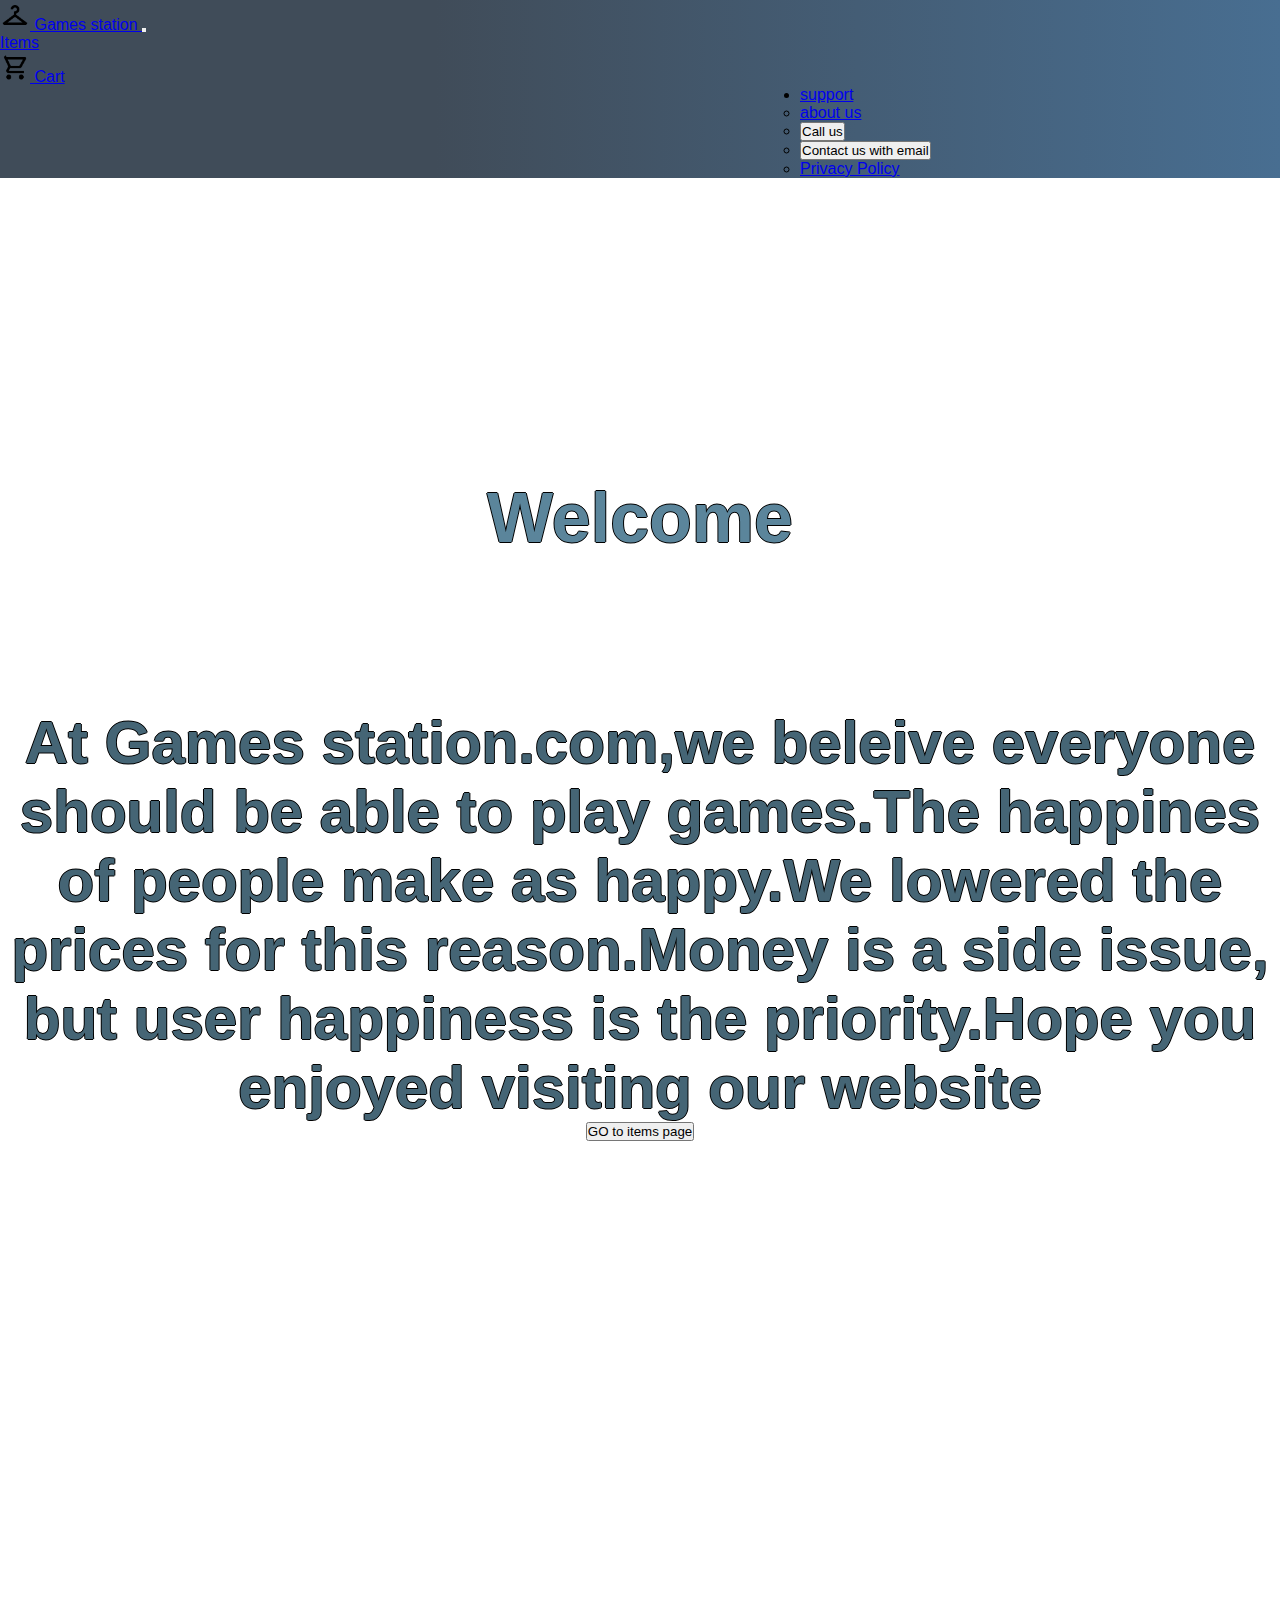
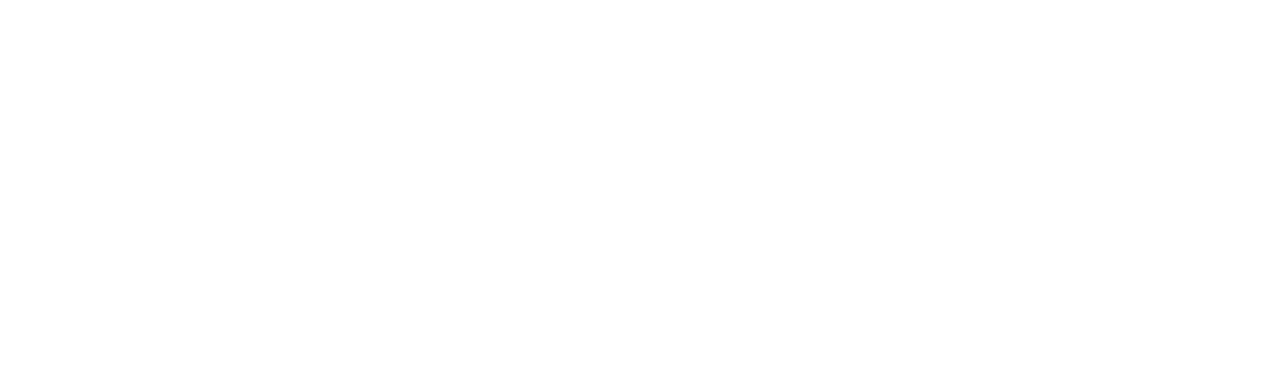
<file: aboutUs.html>
<!DOCTYPE html>
<html>
<head>
    <title>About us page </title>
    <link href="https://cdn.jsdelivr.net/npm/bootstrap@5.1.3/dist/css/bootstrap.min.css" rel="stylesheet" integrity="sha384-1BmE4kWBq78iYhFldvKuhfTAU6auU8tT94WrHftjDbrCEXSU1oBoqyl2QvZ6jIW3" crossorigin="anonymous">
    <link rel="stylesheet" href="./assets/css/style.css">
    <link rel="icon" type="image/x-icon" href="./assets/fonts/outline_sports_esports_black_24dp.png">
  </head>
<body>
    <!-- navbar --><!-- navbar --><!-- navbar --><!-- navbar --><!-- navbar --><!-- navbar --><!-- navbar --><!-- navbar -->
    <nav class="navbar navbar-expand-lg navbar-dark  sticky-top" style="background:  linear-gradient(90deg, rgba(64,76,89,1) 34%, rgba(72,110,145,1) 100%);;">

        <div class="container-fluid">
          <a class="navbar-brand" href="./index.html"> 
            <img src="./assets/images2/icons/outline_checkroom_black_24dp.png" alt="Favicon" height="24"  class="d-inline-block align-text-top myFavicon">
            Games station </a>
          <button class="navbar-toggler" type="button" data-bs-toggle="collapse" data-bs-target="#navbarSupportedContent" aria-controls="navbarSupportedContent" aria-expanded="false" aria-label="Toggle navigation">
            <span class="navbar-toggler-icon"></span>
          </button>
          <div class="collapse navbar-collapse" id="navbarSupportedContent">
            <ul class="navbar-nav me-auto mb-2 mb-lg-0">
              
              
                  <li class="nav-item">
                  <a class="nav-link" href="./items.html" target="_blank"> Items</a>
                  </li>
                  <li class="nav-item">
                    <a class="nav-link" href="./cart.html" target="_blank"> 
                      <img src="./assets/fonts/outline_shopping_cart_black_24dp.png" alt="cart" height="24"  class="d-inline-block align-text-top myFavicon">
                      Cart</a>
                  </li>

                  <li class="nav-item dropdown paddinnn">
                  <a class="nav-link dropdown-toggle" href="#" id="navbarDropdown" role="button" data-bs-toggle="dropdown" aria-expanded="false">
                  support
                  </a>
                  <ul class="dropdown-menu" aria-labelledby="navbarDropdown">
                  <li><a class="dropdown-item" href="#">about us</a></li>
                  <li> <button class="dropdown-item"> Call us</button></li>
                  <li>    <a href="mailto:aoosa.riverMi@outlook.com?subject= mail title&body=" target="_blank"> 
                    <button class="dropdown-item"> Contact us with email</button></a>
                  </li>
                  <li><a class="dropdown-item" href="./PrivcyPolicy.html">Privacy Policy</a></li>
                </ul>
                  </li>
            
                  </ul>
                       
                 
</div>
</div>
</nav>    

<div class="aboutuscon">

<div class="myImga"></div>
<h1 class="aboutUsH"> Welcome</h1>
<h4 class="aboutusHHHH"> At Games station.com,we beleive everyone should be able to play games.The happines of people make as happy.We lowered the prices for this reason.Money is a side issue, but user happiness is the priority.Hope you enjoyed visiting our website</h4>

<a href="./items.html"><button> GO to items page </button></a>
</div>

    <!-- JavaScript Bundle with Popper -->
    <script src="https://cdn.jsdelivr.net/npm/bootstrap@5.1.3/dist/js/bootstrap.bundle.min.js" integrity="sha384-ka7Sk0Gln4gmtz2MlQnikT1wXgYsOg+OMhuP+IlRH9sENBO0LRn5q+8nbTov4+1p" crossorigin="anonymous"></script>
</body>
</html>
</file>
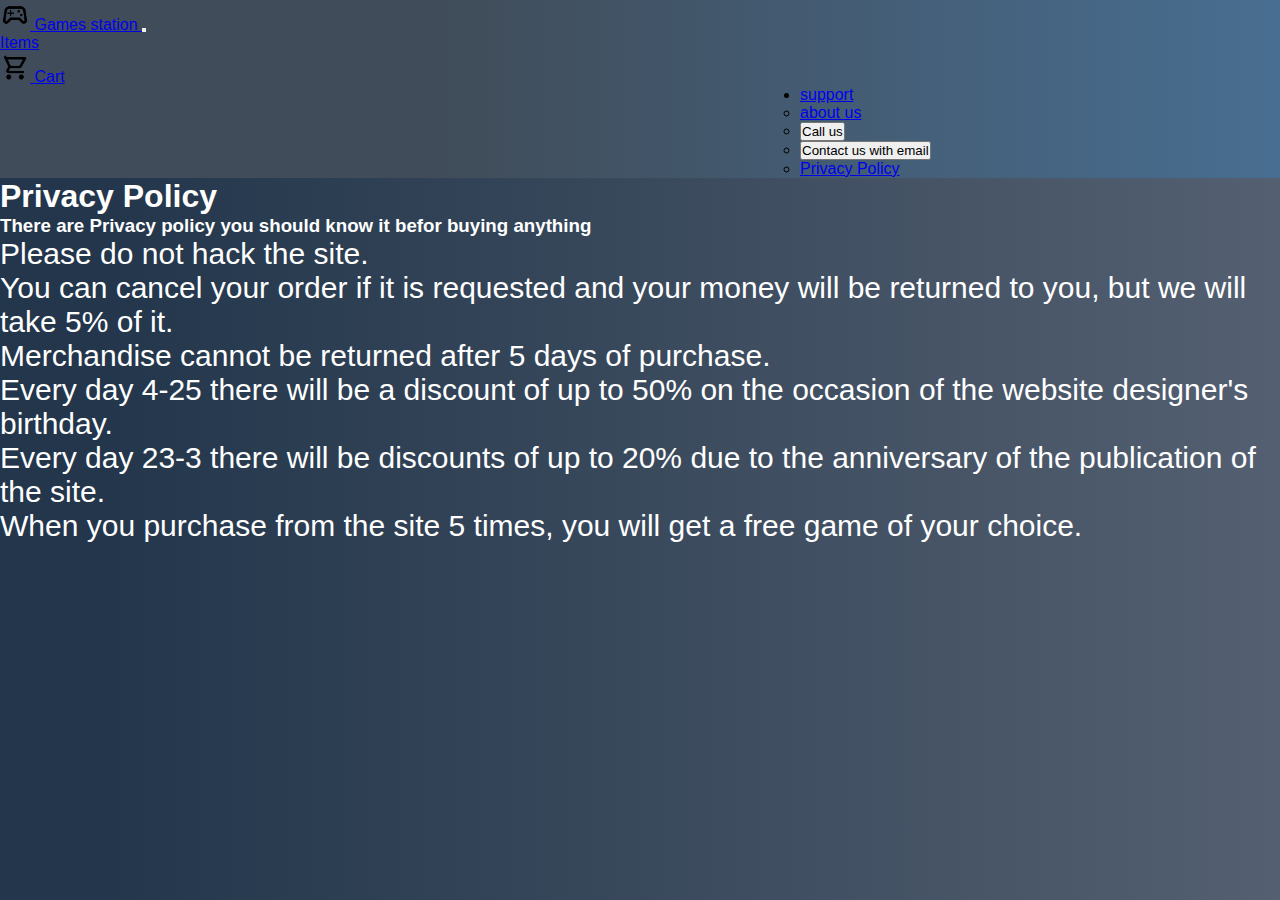
<file: PrivcyPolicy.html>
<!DOCTYPE html>
<html>
<head>
    <title>Privacy policy page</title>
    <link rel="icon" type="image/x-icon" href="https://fonts.google.com/icons?icon.query=controller">
    <title>Games station</title>
    <!-- CSS only -->
<link href="https://cdn.jsdelivr.net/npm/bootstrap@5.1.3/dist/css/bootstrap.min.css" rel="stylesheet" integrity="sha384-1BmE4kWBq78iYhFldvKuhfTAU6auU8tT94WrHftjDbrCEXSU1oBoqyl2QvZ6jIW3" crossorigin="anonymous">
<link href="https://fonts.googleapis.com/icon?family=Material+Icons"
      rel="stylesheet">
<link rel="stylesheet" href="./assets/css/style.css">
<link rel="icon" type="image/x-icon" href="./assets/fonts/outline_sports_esports_black_24dp.png">

<style>
  body{
    height: 92vh;
    width: 100%;
    margin-top: 0;
    background: linear-gradient(90deg, rgba(35,54,75,1) 8%, rgba(84,96,113,1) 100%);
  }
</style>
</head>



<body>
   <!-- navbar --><!-- navbar --><!-- navbar --><!-- navbar --><!-- navbar --><!-- navbar --><!-- navbar --><!-- navbar -->
   <nav class="navbar navbar-expand-lg navbar-dark  sticky-top" style="background:  linear-gradient(90deg, rgba(64,76,89,1) 34%, rgba(72,110,145,1) 100%);;">
    <div class="container-fluid">
      <a class="navbar-brand" href="./index.html"> 
        <img src="./assets/fonts/outline_sports_esports_black_24dp.png" alt="Favicon" height="24"  class="d-inline-block align-text-top myFavicon">
        Games station </a>
      <button class="navbar-toggler" type="button" data-bs-toggle="collapse" data-bs-target="#navbarSupportedContent" aria-controls="navbarSupportedContent" aria-expanded="false" aria-label="Toggle navigation">
        <span class="navbar-toggler-icon"></span>   
      </button>
      <div class="collapse navbar-collapse" id="navbarSupportedContent">
        <ul class="navbar-nav me-auto mb-2 mb-lg-0">
         
              <li class="nav-item abcde">
              <a class="nav-link" href="./items.html" target="_blank"> Items</a>
              </li>
              <li class="nav-item">
                <a class="nav-link" href="./cart.html" target="_blank"> 
                  <img src="./assets/fonts/outline_shopping_cart_black_24dp.png" alt="cart" height="24"  class="d-inline-block align-text-top myFavicon">
                  Cart</a>
              </li>

              <li class="nav-item dropdown abcde paddinnn">
                <a class="nav-link dropdown-toggle" href="#" id="navbarDropdown" role="button" data-bs-toggle="dropdown" aria-expanded="false">
                support
                </a>
                <ul class="dropdown-menu" aria-labelledby="navbarDropdown">
                <li><a class="dropdown-item" href="./aboutUs.html" target="_blank">about us</a></li>

                <li><a href="tel:50440400"></a> 
                  <button class="dropdown-item"> Call us</button></li>
                <li> 
                  <a href="mailto:aoosa.riverMi@outlook.com?subject= mail title&body=" target="_blank"> 
                  <button class="dropdown-item"> Contact us with email</button></a>
                </li>
                <li><a class="dropdown-item" href="./PrivcyPolicy.html">Privacy Policy</a></li>
                </ul>
                </li>           
                
                </ul>


</div>
</div>
</nav>    







<h1 style="color: white;" > Privacy Policy</h1>
<p></p>
<h3 style="color: white;"> There are Privacy policy you should know it befor buying anything</h3>
<p></p>
<p></p>
<p></p>
<ul style="color: white; font-size: 30px;">
  <li>
    Please do not hack the site.
  </li>
<p></p>
  <li>You can cancel your order if it is requested and your money will be returned to you, but we will take 5% of it.</li>
  <p></p>
  <li>
Merchandise cannot be returned after 5 days of purchase.
</li>
<p></p>
  <li> 
    Every day 4-25 there will be a discount of up to 50% on the occasion of the website designer's birthday.</li>
    <p></p>
  <li>
    Every day 23-3 there will be discounts of up to 20% due to the anniversary of the publication of the site.</li>
  <p></p>
  <li> 
    When you purchase from the site 5 times, you will get a free game of your choice.</li>
</ul>

</body>
</html>
</file>
<file: assets/css/style.css>
*{
    margin: 0;
    padding: 0;
    box-sizing: border-box;
    font-family: 'Roboto',sans-serif;
}

body{
    padding: 0;
}

/* main page */

.myContainer{
height: 92vh;
width: 100%;
margin-top: 0;
background: linear-gradient(90deg, rgba(35,54,75,1) 8%, rgba(84,96,113,1) 100%);
display:flex;
align-items: center;
justify-content: center;
}
.galaxyc{
    border-radius: 13px;
  background-color: #ddf3ff;
  animation-name: changeing;
  animation-duration: 4s;
  animation-iteration-count: infinite;
}

@keyframes changeing{
    from{  background-color: #ddf3ff;}
    to{background-color: #5b859b;}
}


.myFavicon{
    height: 30px;
    width: 30px;
}



/* item page  */

.itemscontainer{
    height: 20vh;
    width: 100%;
    background: linear-gradient(90deg, rgba(35,54,75,1) 8%, rgba(84,96,113,1) 100%);
    display: flex;
    justify-content: center;
    align-items: center;
}
.itemsCo{
    height:130vh;
    width: 100%;
    margin: 0;
    padding: 0;
    background: linear-gradient(90deg, rgba(35,54,75,1) 8%, rgba(84,96,113,1) 100%);
    display: flex;
 justify-content: center;
 align-items: center;
    flex-wrap: wrap;
}
.myBtn:hover{
background-color: #5b859b;
cursor: pointer;
}
.myCell{
    background-color:#6c757d;
    width: 400px;
   height: 400px;
    margin: 10px;
   display: flex;  
   flex-wrap: wrap;
   justify-content: center;
   border-radius: 15%;
   align-items: center;
   flex-direction: column;
   }

   img{
    width: 60%;
    height: 30vh;
    border-radius: 17px;
}
.myButton{
    border-radius: 12px;
    
}
.myButton:hover{
    background: #5b859b;
    
}

.cart ion-icon{
    vertical-align: bottom;
    font-size: 20px;
    padding-right: 5px;
}


/* aboutUs page  */

    .aboutuscon{
     position: relative;
     display: flex;
     justify-content: center;
     align-items: center;
     flex-direction: column;

   }   

   .myImga{
     width: 100%;
    height: 200vh;      
    margin:0;
    padding: 0;
    background-image: url("https://writedrunkeditdrunk.files.wordpress.com/2020/07/the-last-of-us-part-ii-homepage-marquee-desktop-01-ps4-tm-02oct19.jpg");                                      
position: absolute;
top: 0px;
right: 0px;
left: 0px;
bottom: 0px;
background-size: cover;
background-position: top center;
opacity: 0.20;

}

.aboutUsH{
position: relative;
font-size: 70px;
text-align: center;
color: #456575;
margin-top: 300px;
color: #5b859b;
text-shadow: -1px 0 black, 0 1px black, 1px 0 black, 0 -1px black;
}
.aboutusHHHH{
    position: relative;
font-size: 60px;
text-align: center;
color: #48606d;
margin-top: 150px;
color: #456575;
text-shadow: -1px 0 black, 0 1px black, 1px 0 black, 0 -1px black;
}
   
  .aboutUsBu{
      border-radius: 102px;
      margin-top: 100px;
  }

  .aboutUsBu:hover{
      color: #5b859b;
      cursor: pointer;
  }

  button{
      cursor: pointer;
  }

  /* cart page  */

  .cartcontai{
    height: 92vh;
    width: 100%;
    margin-top: 0;
    background: linear-gradient(90deg, rgba(35,54,75,1) 8%, rgba(84,96,113,1) 100%);
  }

  .paddinnn{
      margin-left:800px;
  }
</file>
